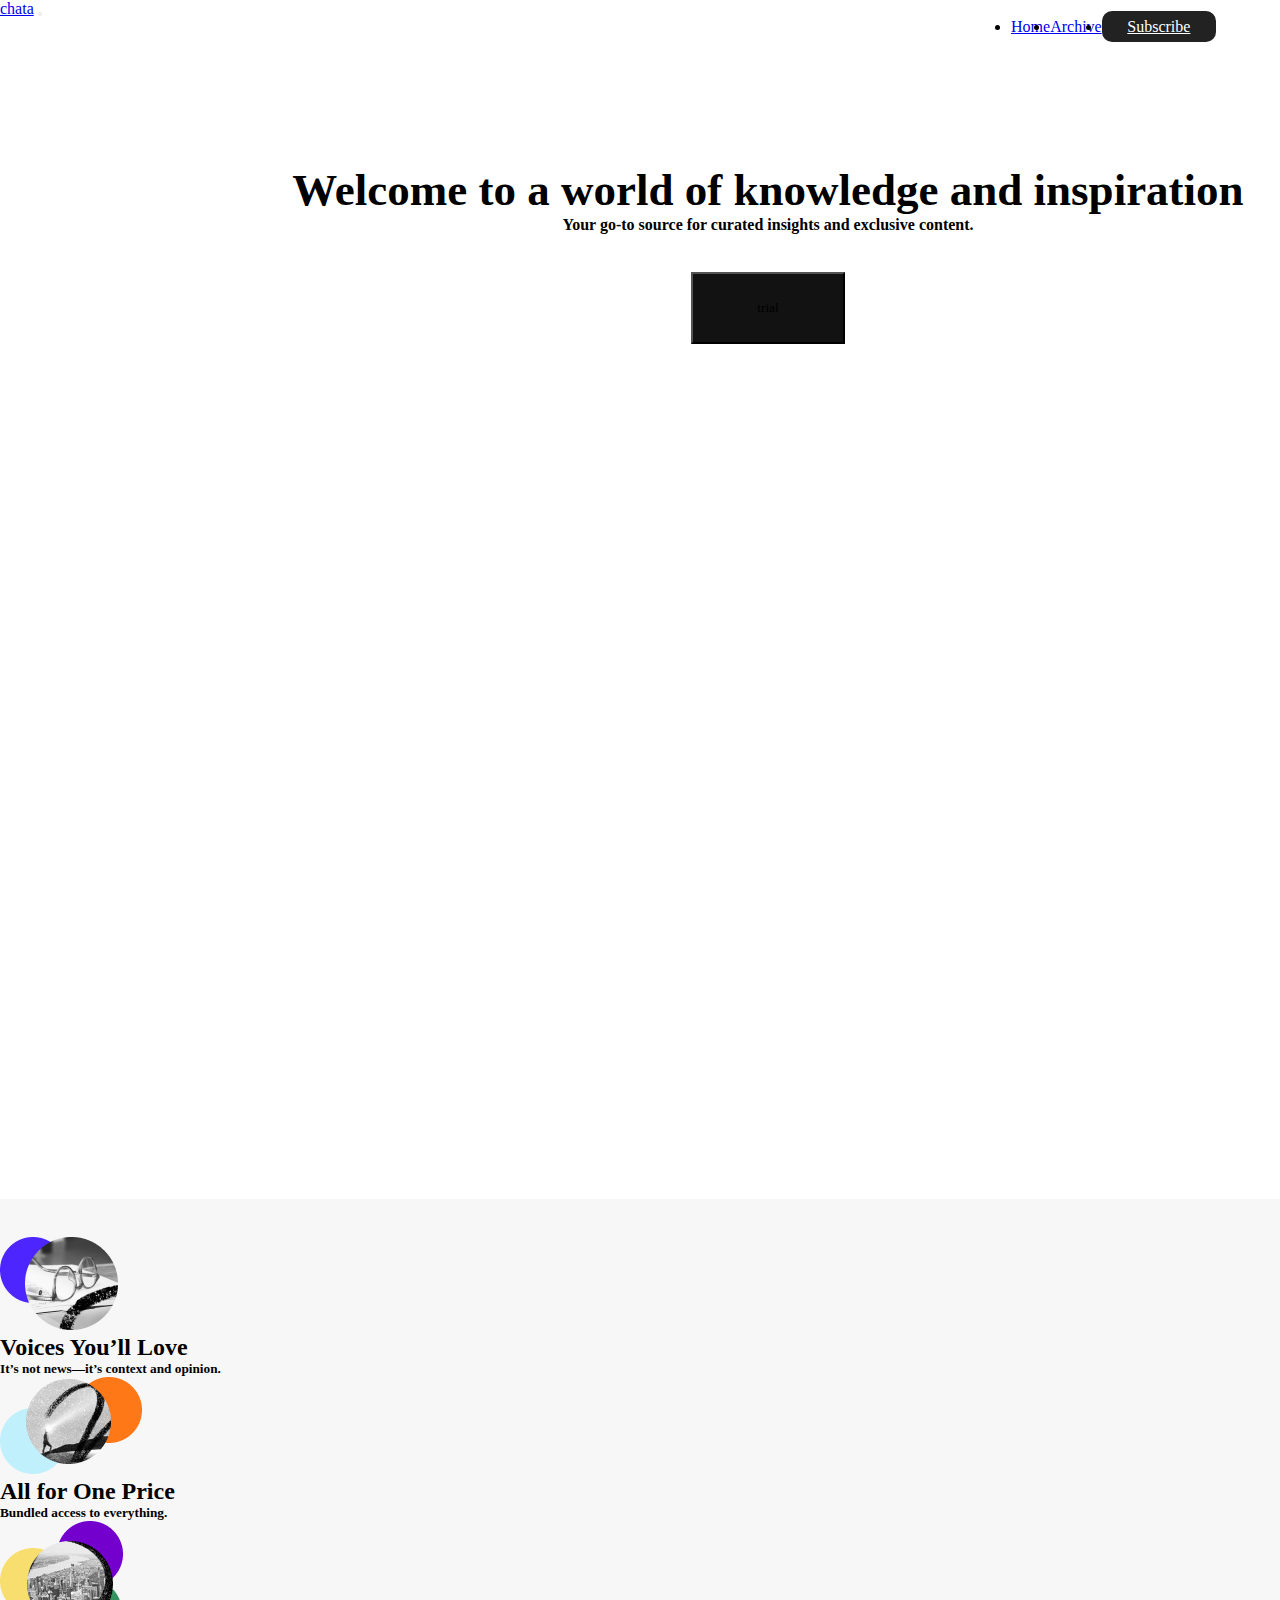
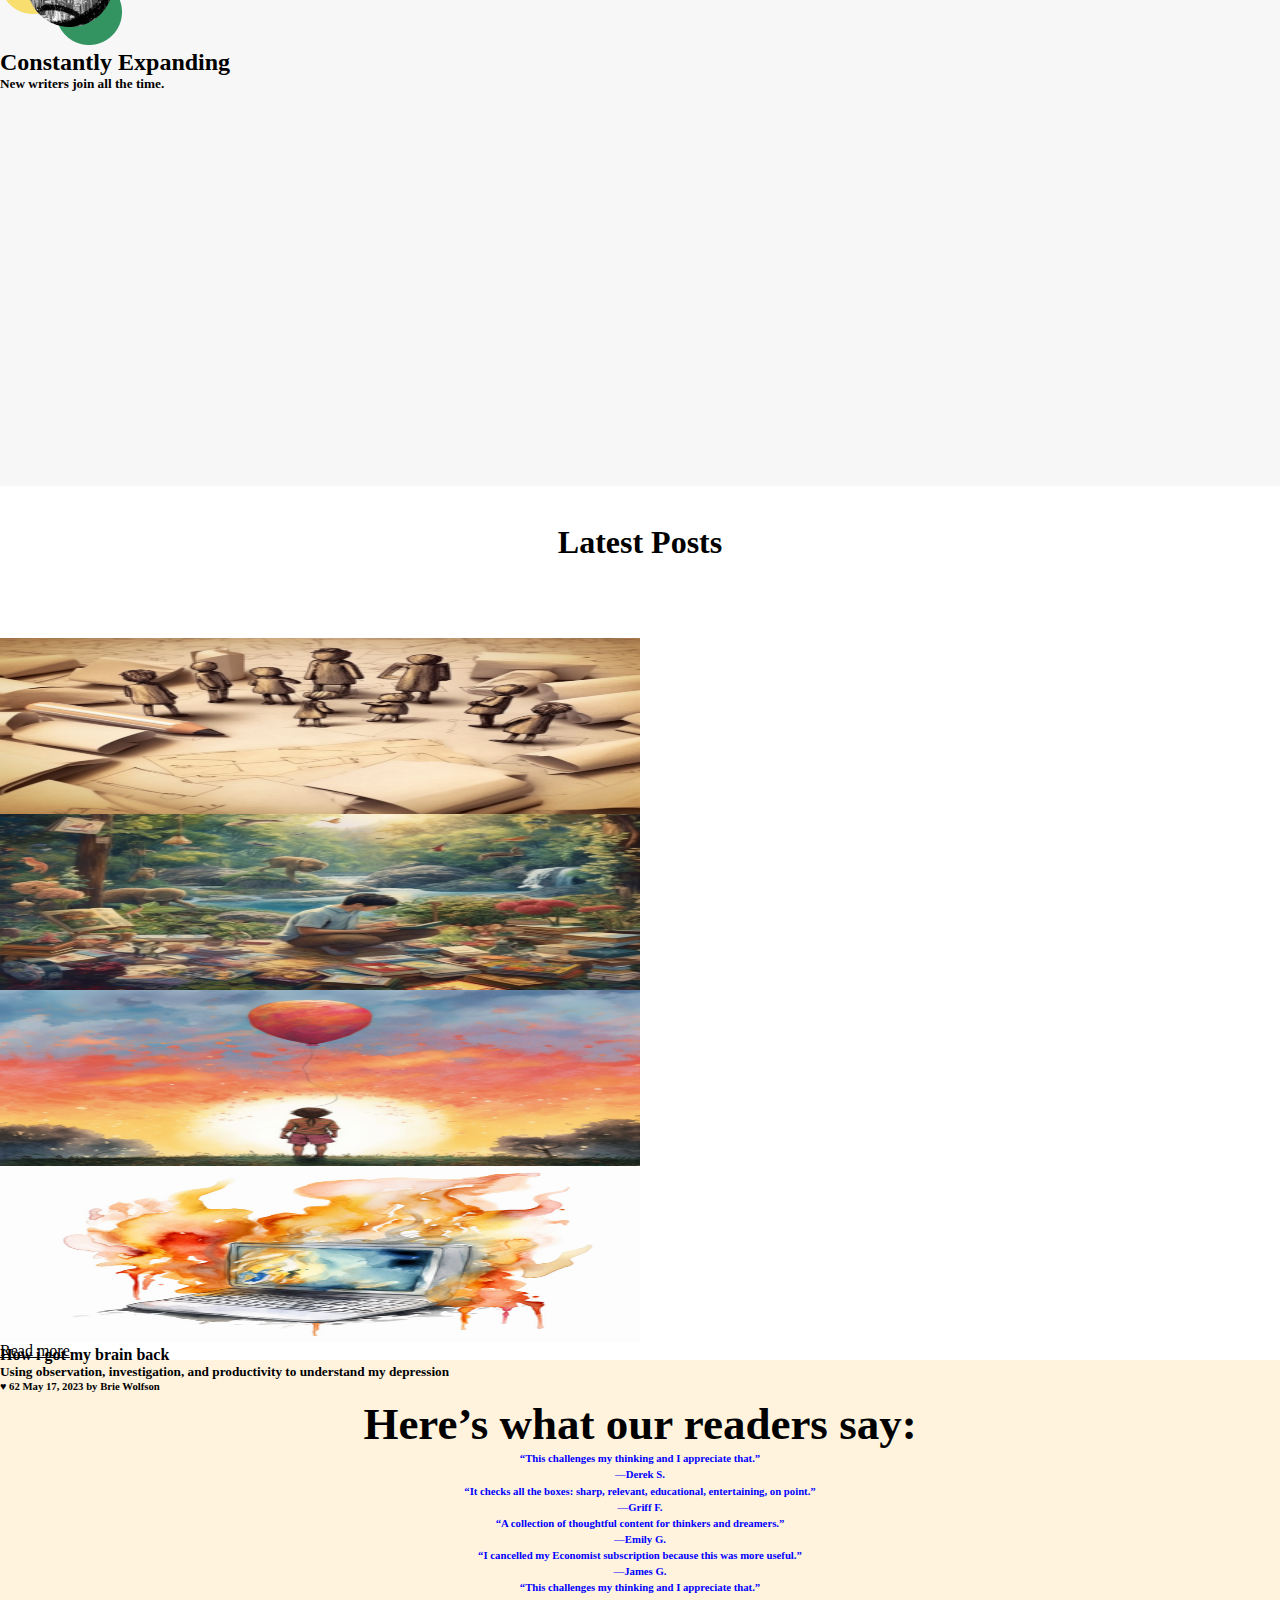
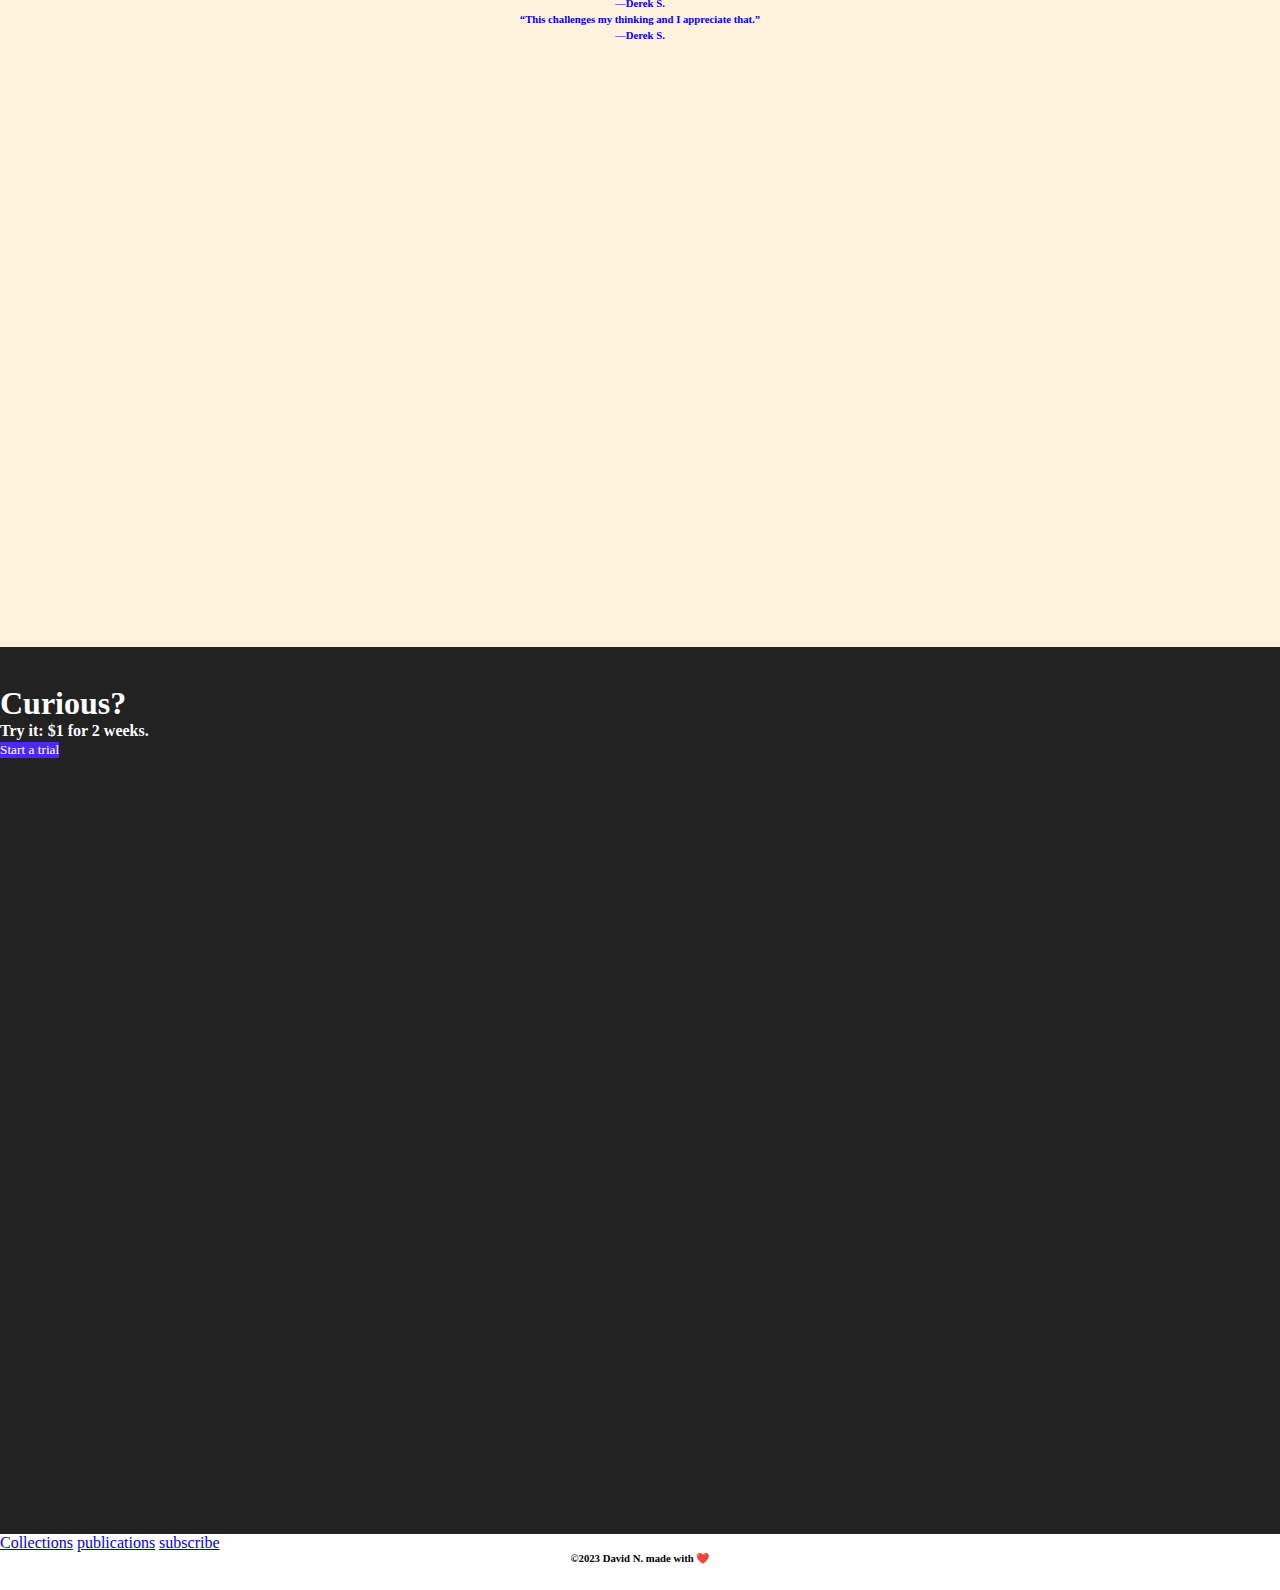
<file: index.html>
<!DOCTYPE html>
<html lang="en">
<head>
    <meta charset="UTF-8">
    <meta http-equiv="X-UA-Compatible" content="IE=edge">
    <meta name="viewport" content="width=device-width, initial-scale=1.0">
    <title>Event</title>
    <link rel="icon" href="/assets/images/jano01.svg" type="favicon" style="width: 1rem;"/>
    <link href="https://cdn.jsdelivr.net/npm/bootstrap@5.1.3/dist/css/bootstrap.min.css" rel="stylesheet" integrity="sha384-1BmE4kWBq78iYhFldvKuhfTAU6auU8tT94WrHftjDbrCEXSU1oBoqyl2QvZ6jIW3" crossorigin="anonymous">
    <link href="/assets/index.css" rel="stylesheet"/>
</head>
<body>

    <nav class="navbar navbar-expand-lg navbar-light bg-light fixed-top">
        <div class="container-fluid">
          <a class="navbar-brand" href="#" style="width: 4rem; cursor: pointer">chata</a>
          <button class="navbar-toggler" type="button" data-bs-toggle="collapse" data-bs-target="#navbarSupportedContent" aria-controls="navbarSupportedContent" aria-expanded="false" aria-label="Toggle navigation">
            <span class="navbar-toggler-icon"></span>
          </button>
          <div class="collapse navbar-collapse py-1" id="navbarSupportedContent">
            <ul class="navbar-nav">
              <li class="nav-item">
                <a class="nav-link" href="/index.html">Home</a>
              </li>

              <li class="nav-item">
                <a class="nav-link" href="/archive.html">Archive</a>
              </li>

              <li class="nav-item">
                <a class="nav-link" style="background-color: #222222; border-radius: 10px; border: none; color: #fff; padding: 7px 1.6rem;" href="/subscribe.html">Subscribe</a>
              </li>
            </ul>
          </div>
        </div>
      </nav>

        <div class="row header-content">
            <div class="col-12 d-flex flex-column p-9 justify-content-center">
               <div>
                    <h1>Welcome to a world of knowledge and inspiration</h1>
                    <h4>Your go-to source for curated insights and exclusive content.</h4>

                    <button class="btn btn-secondary">trial</button>
               </div>
            </div>
        </div>

        <div class="row" style="background-color: #efeeee7d; padding: 0; height: 90vh; padding: 3% 0;">
            <div class="row d-flex justify-content-center gap-2">
               <div class="col-12 col-md-6 col-lg-4 d-flex flex-column align-items-center justify-content-center">
                    <img src="/assets/images/jano03.png"/>
                    <h2>Voices You’ll Love </h2>
                    <h5>It’s not news—it’s context and opinion.</h5>
               </div>

               <div class="col-12 col-md-6 col-lg-5 d-flex flex-column align-items-center justify-content-center">
                <img src="/assets/images/jano04.png"/>
                <h2>All for One Price</h2>
                <h5>Bundled access to everything.</h5>
           </div>

           <div class="col-12 col-md-6 col-lg-5 d-flex flex-column align-items-center justify-content-center mt-5">
            <img src="/assets/images/jano05.png"/>
            <h2>Constantly Expanding</h2>
            <h5>New writers join all the time.</h5>
           </div>
            </div>
        </div>

        <div class="row d-flex flex-column justify-content-center align-items-center">
            <h1 style="text-align: center; margin: 3% auto 6%;">Latest Posts</h1>

            <div class="col-12 col-md-9 col-lg-7 d-flex align-items-start justify-content-center my-4" style="height: 11rem; gap: 2%;">
                <img src="/assets/images/jano07.png" style="height: 100%; width: 50%;"/>
                <div >
                    <h4>How i got my brain back</h2>
                <h5>Using observation, investigation, and
                    productivity to understand my depression</h5>

                <h6>♥ 62 May 17, 2023 by Brie Wolfson</h6>
                </div>
            </div>

            <div class="col-12 col-md-9 col-lg-7 d-flex align-items-start justify-content-center my-4" style="height: 11rem; gap: 2%;">
                <img src="/assets/images/jano16.png" style="height: 100%; width: 50%;"/>
                <div >
                    <h4>How i got my brain back</h2>
                <h5>Using observation, investigation, and
                    productivity to understand my depression</h5>

                <h6>♥ 62 May 17, 2023 by Brie Wolfson</h6>
                </div>
            </div>

            <div class="col-12 col-md-9 col-lg-7 d-flex align-items-start justify-content-center my-4" style="height: 11rem; gap: 2%;">
                <img src="/assets/images/jano17.png" style="height: 100%; width: 50%;"/>
                <div >
                    <h4>How i got my brain back</h2>
                <h5>Using observation, investigation, and
                    productivity to understand my depression</h5>

                <h6>♥ 62 May 17, 2023 by Brie Wolfson</h6>
                </div>
            </div>

            <div class="col-12 col-md-9 col-lg-7 d-flex align-items-start justify-content-center my-4" style="height: 11rem; gap: 2%;">
                <img src="/assets/images/jano12.png" style="height: 100%; width: 50%;"/>
                <div >
                    <h4>How i got my brain back</h2>
                <h5>Using observation, investigation, and
                    productivity to understand my depression</h5>

                <h6>♥ 62 May 17, 2023 by Brie Wolfson</h6>
                </div>
            </div>

            <a href="/archive.html" style="text-align: right; padding-right: 4rem; color: #000; margin-bottom: 4rem;">Read more</a>
        </div>

        <div class="row" style="background-color: #FFF3DE; padding: 0; height: 90vh; padding: 3% 0;">

            <h1 style="text-align: center; font-size: 45px;">Here’s what our readers say:</h1>
               <div class="col-12 col-md-6 col-lg-4 d-flex align-items-center justify-content-center">
                    <h6 class="col-12 col-md-9 col-lg-7" style="text-align: center; color: blue; line-height: 150%;">“This challenges my thinking and I appreciate that.”
                       <br/> —Derek S.</h4>
               </div>

               <div class="col-12 col-md-6 col-lg-4 d-flex align-items-center justify-content-center">
                <h6 class="col-12 col-md-9 col-lg-7" style="text-align: center; color: blue; line-height: 150%;">“It checks all the boxes: sharp, relevant, educational, entertaining, on point.”
                    <br/> —Griff F.
                   </h4>
                </div>

                <div class="col-12 col-md-6 col-lg-4 d-flex align-items-center justify-content-center">
                <h6 class="col-12 col-md-9 col-lg-7" style="text-align: center; color: blue; line-height: 150%;">“A collection of thoughtful content for thinkers and dreamers.”
                    <br/> —Emily G.
                </h4>
                </div>

                <div class="col-12 col-md-6 col-lg-4 d-flex align-items-center justify-content-center">
                    <h6 class="col-12 col-md-9 col-lg-7" style="text-align: center; color: blue; line-height: 150%;">“I cancelled my Economist subscription because this was more useful.”
                        <br/>—James G.                        
                        </h4>
               </div>

               <div class="col-12 col-md-6 col-lg-4 d-flex align-items-center justify-content-center">
                <h6 class="col-12 col-md-9 col-lg-7" style="text-align: center; color: blue; line-height: 150%;">“This challenges my thinking and I appreciate that.”
                   <br/> —Derek S.</h4>
                </div>

                <div class="col-12 col-md-6 col-lg-4 d-flex align-items-center justify-content-center">
                <h6 class="col-12 col-md-9 col-lg-7" style="text-align: center; color: blue; line-height: 150%;">“This challenges my thinking and I appreciate that.”
                <br/> —Derek S.</h4>
                </div>

        </div>
    
        <div class="row d-flex justify-content-center" style="background-color: #222222; padding: 0; height: 90vh; padding: 3% 0; color: #fff;">
               <div class="col-12 col-md-9 col-lg-6 d-flex flex-column align-items-center justify-content-center">
                    <h1>Curious?</h1>
                    <h4>Try it: $1 for 2 weeks.</h4>
                    <button type="button" class="py-3 px-5" style="background-color: #4C27FF; border: none; color: #fff;">Start a trial</button>
               </div>
        </div>

        <footer class="row d-flex justify-content-center">
            <div class="col-12 col-md-9 col-lg-6 d-flex my-5 gap-2 justify-content-center">
                <a href="/index.html">Collections</a>
                <a href="/archive.html">publications</a>
                <a href="/subscribe.html">subscribe</a>
            </div>

            <h6 style="text-align: center; margin: 0 auto 2%;">©2023 David N. made with ❤️</h6>
        </footer>
    <script src="https://cdn.jsdelivr.net/npm/bootstrap@5.1.3/dist/js/bootstrap.bundle.min.js" integrity="sha384-ka7Sk0Gln4gmtz2MlQnikT1wXgYsOg+OMhuP+IlRH9sENBO0LRn5q+8nbTov4+1p" crossorigin="anonymous"></script>
</body>
</html>
</file>
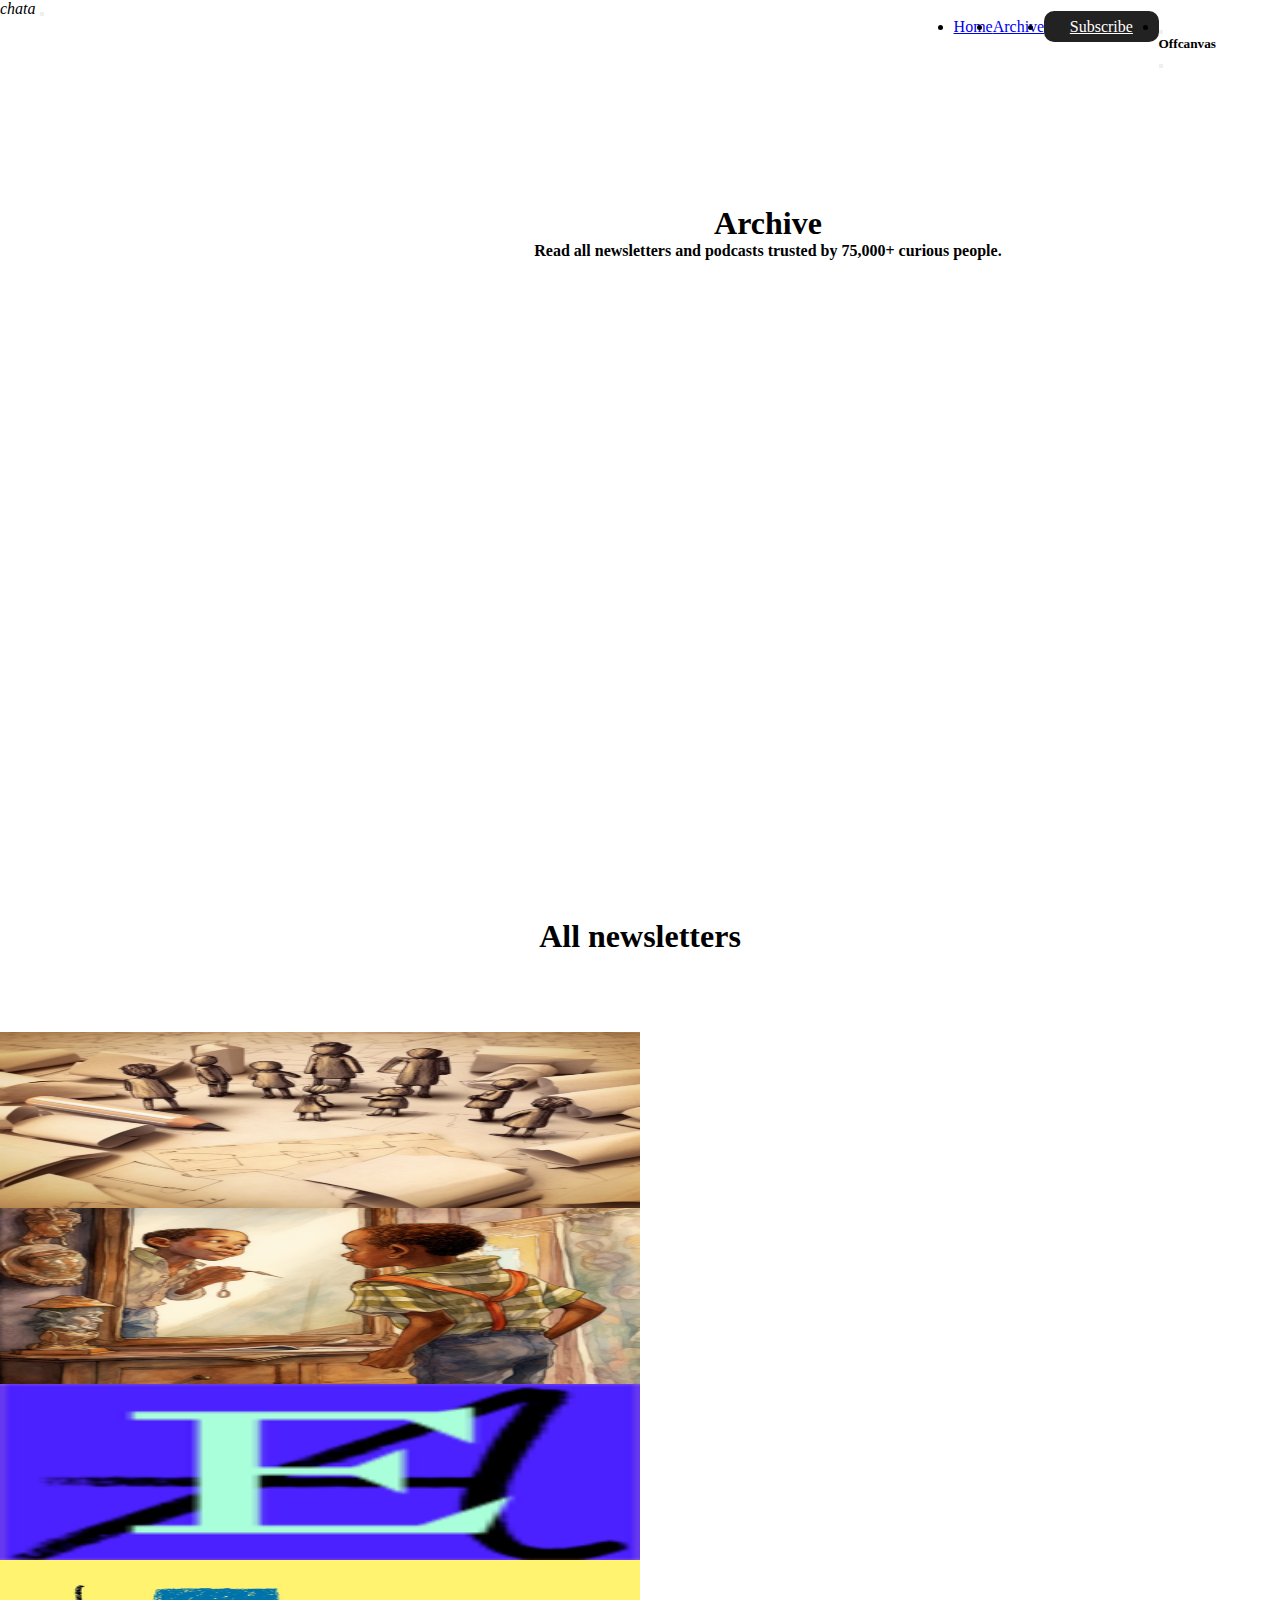
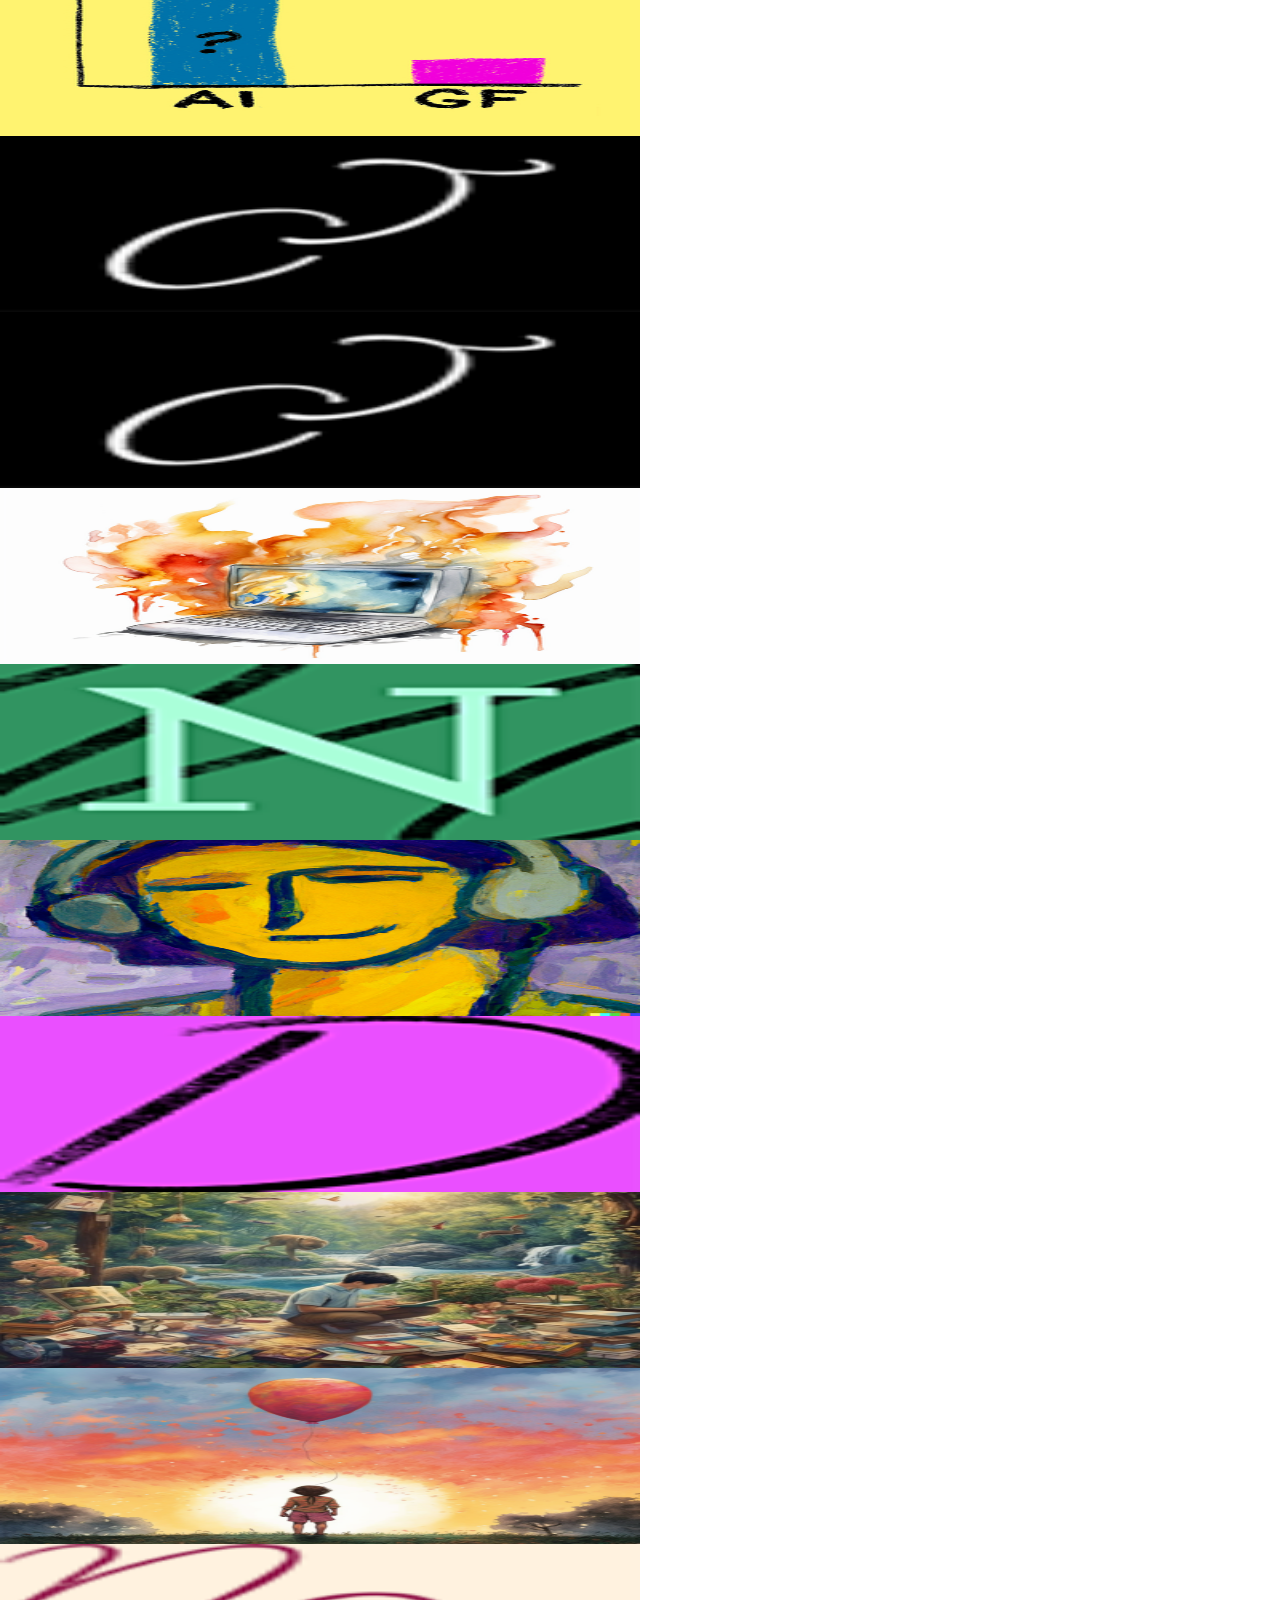
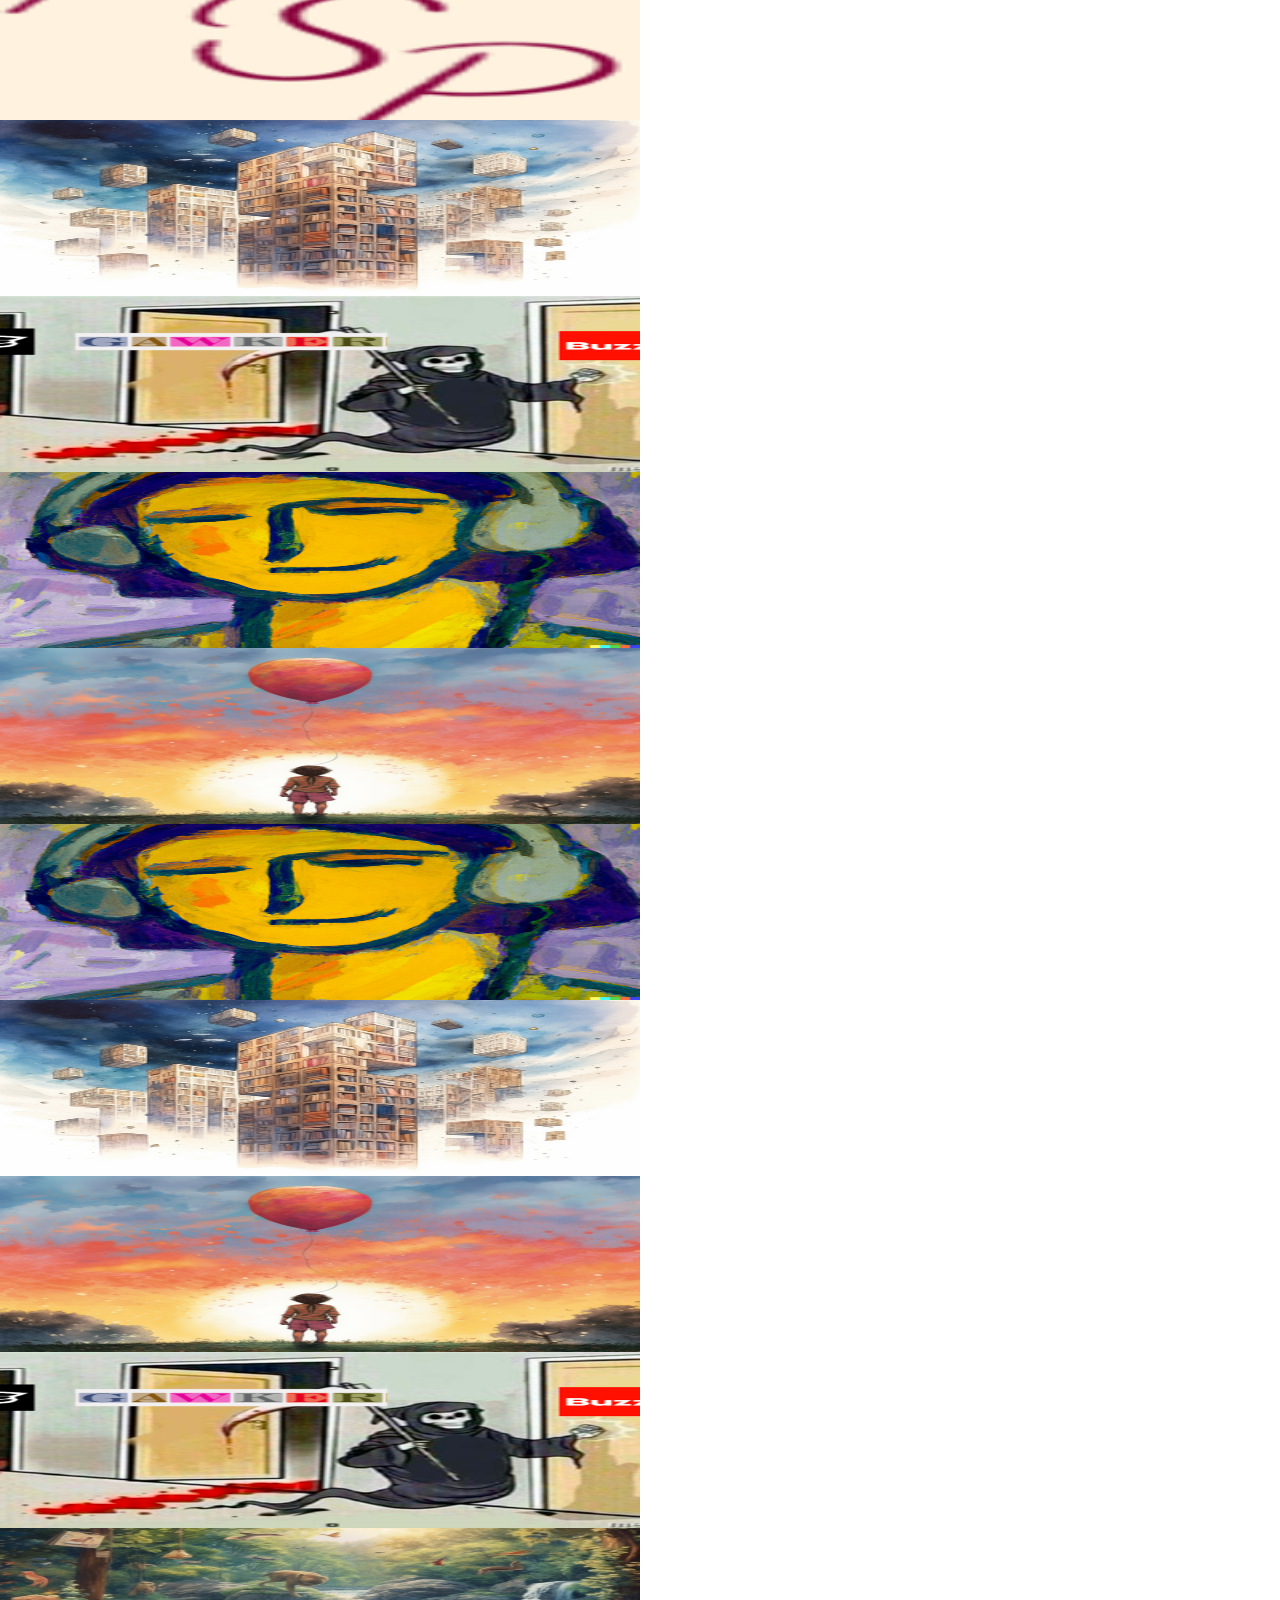
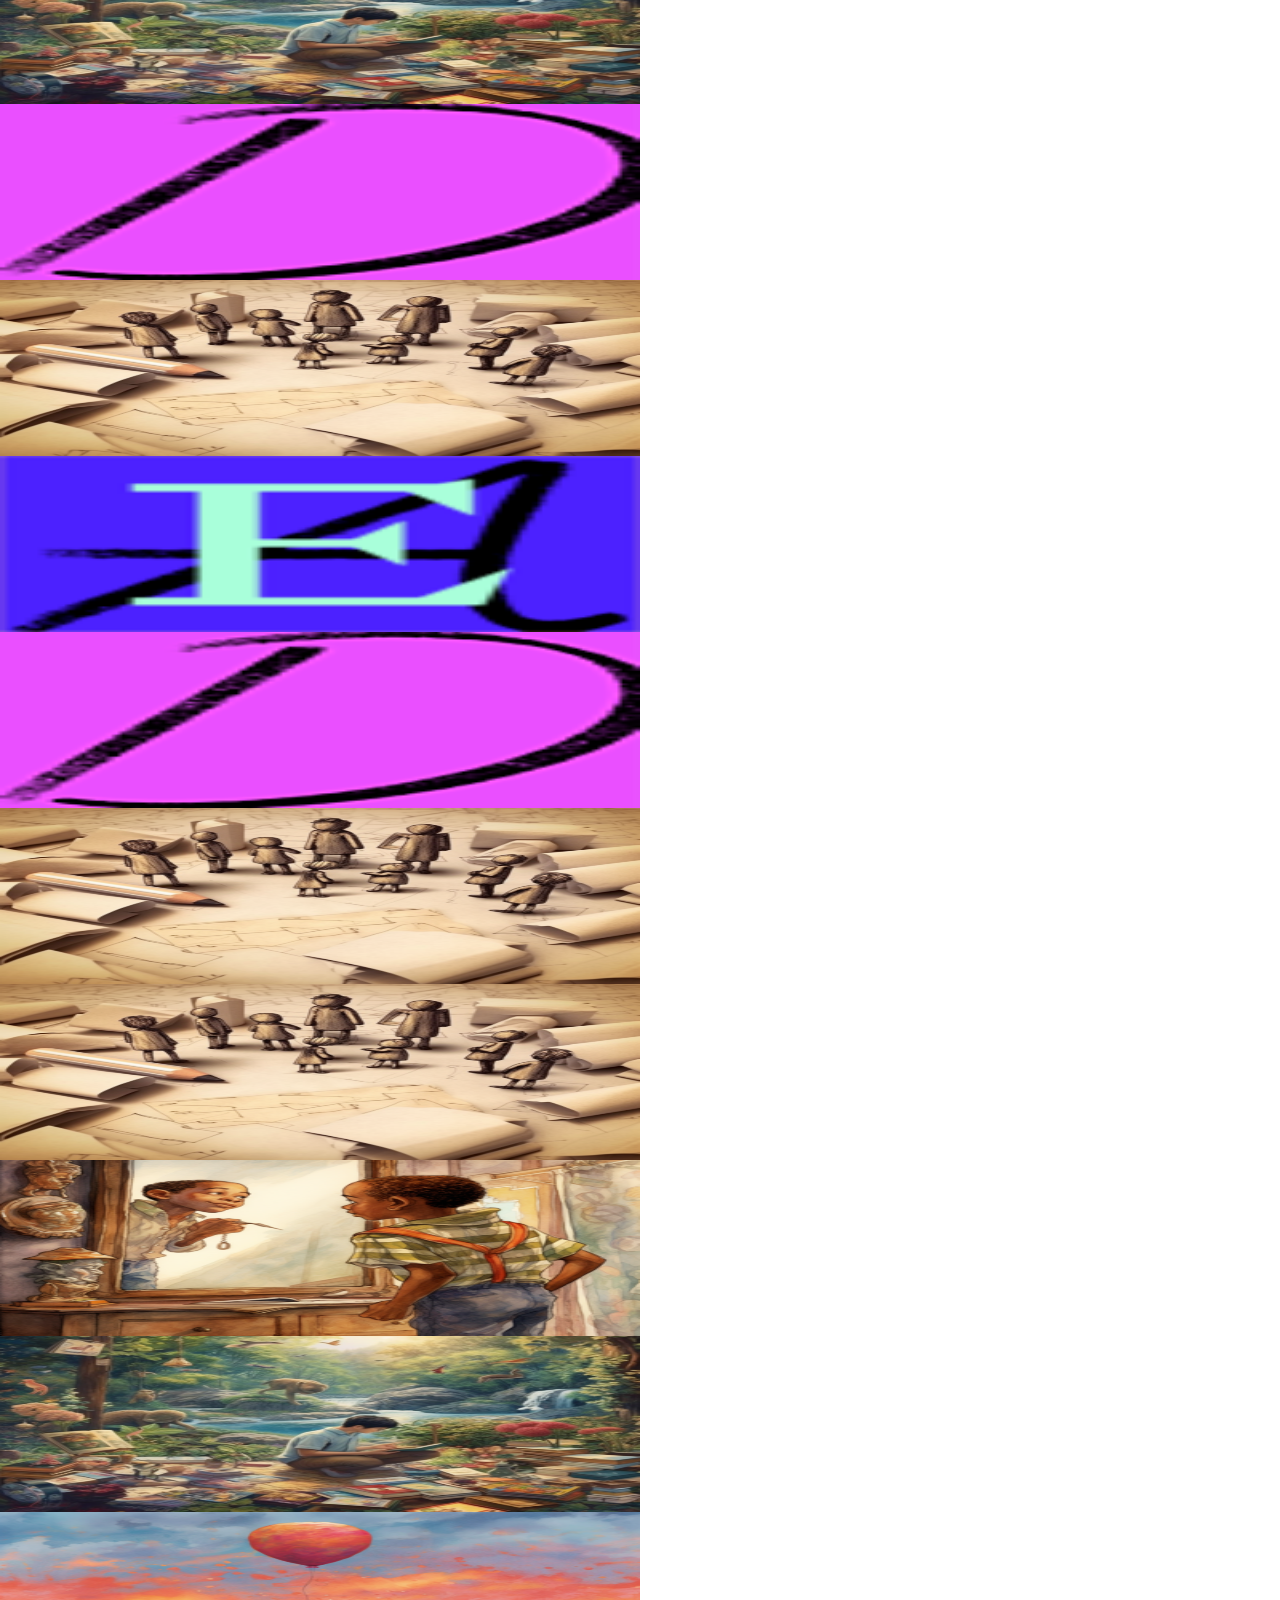
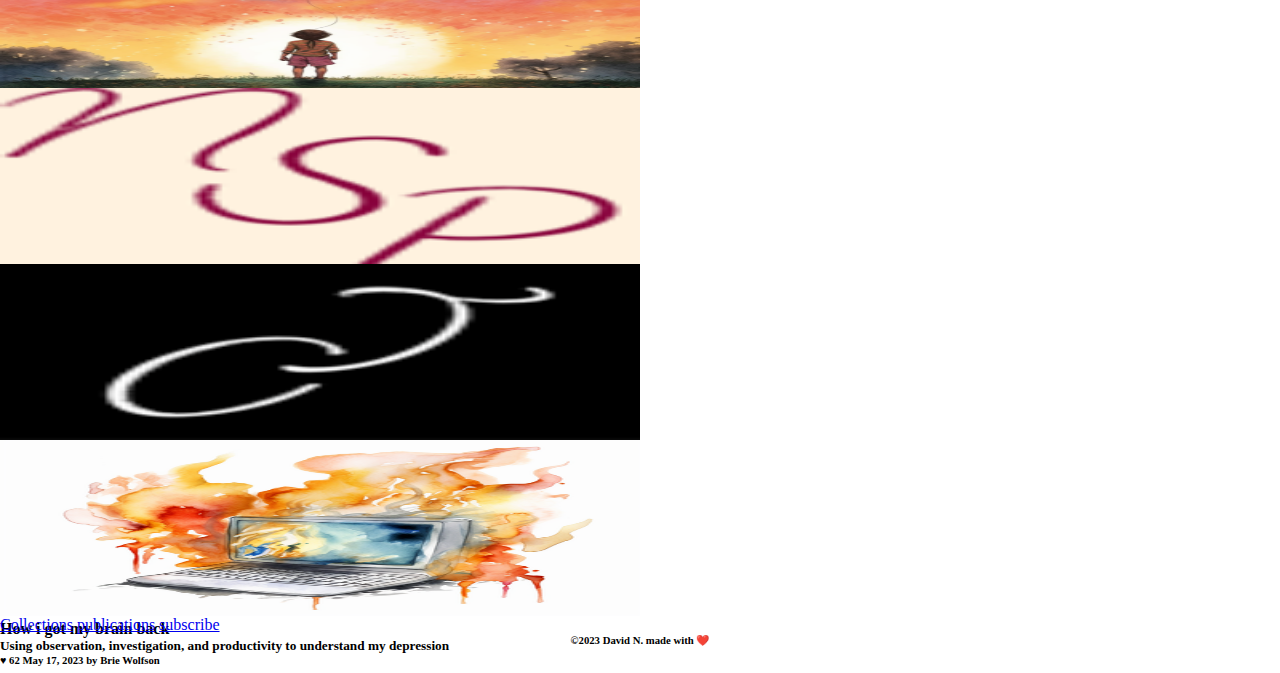
<file: archive.html>
<!DOCTYPE html>
<html lang="en">
<head>
    <meta charset="UTF-8">
    <meta http-equiv="X-UA-Compatible" content="IE=edge">
    <meta name="viewport" content="width=device-width, initial-scale=1.0">
    <title>Event</title>
    <link rel="icon" href="/assets/images/jano01.svg" type="favicon" style="width: 1rem;"/>
    <link href="https://cdn.jsdelivr.net/npm/bootstrap@5.1.3/dist/css/bootstrap.min.css" rel="stylesheet" integrity="sha384-1BmE4kWBq78iYhFldvKuhfTAU6auU8tT94WrHftjDbrCEXSU1oBoqyl2QvZ6jIW3" crossorigin="anonymous">
    <link href="/assets/index.css" rel="stylesheet"/>
</head>
<body>
    <nav class="navbar navbar-expand-lg navbar-light bg-light fixed-top">
        <div class="container-fluid">
            <i class="navbar-brand" href="#" style="width: 4rem; cursor: pointer;">chata</i></a>
          <button class="navbar-toggler" type="button" data-bs-toggle="collapse" data-bs-target="#navbarSupportedContent" aria-controls="navbarSupportedContent" aria-expanded="false" aria-label="Toggle navigation">
            <span class="navbar-toggler-icon"></span>
          </button>
          <div class="collapse navbar-collapse py-1" id="navbarSupportedContent">
            <ul class="navbar-nav">
              <li class="nav-item">
                <a class="nav-link" href="/index.html">Home</a>
              </li>

              <li class="nav-item">
                <a class="nav-link" href="/archive.html">Archive</a>
              </li>

              <li class="nav-item">
                <a class="nav-link" style="background-color: #222222; border-radius: 10px; border: none; color: #fff; padding: 7px 1.6rem;" href="/subscribe.html">Subscribe</a>
              </li>

              <li class="nav-item collapse">
                <button class="btn " type="button" data-bs-toggle="offcanvas" data-bs-target="#offcanvasExample" aria-controls="offcanvasExample">
                    <span class="navbar-toggler-icon"></span>
                  </button>
                  
                  <div class="offcanvas offcanvas-start" tabindex="-1" id="offcanvasExample" aria-labelledby="offcanvasExampleLabel">
                    <div class="offcanvas-header">
                      <h5 class="offcanvas-title" id="offcanvasExampleLabel">Offcanvas</h5>
                      <button type="button" class="btn-close text-reset" data-bs-dismiss="offcanvas" aria-label="Close"></button>
                    </div>
                    <div class="offcanvas-body">
                    
                      <div class="dropdown mt-3">
                      </div>
                    </div>
                  </div>
              </li>
            </ul>
          </div>
        </div>
      </nav>


      <div class="row" style="height: 60vh; padding: 15vh 10%; display: flex; flex-direction: column;  align-items: center; justify-content: start;  background: #fff;">
        <div class="col-12 d-flex flex-column p-9 justify-content-center">
           <div class="col-12">
                <h1 style="text-align: center;">Archive</h1>
                <h4 style="text-align: center;">Read all newsletters and podcasts
                    trusted by 75,000+ curious people.</h4>
           </div>
        </div>
    </div>

    <div class="row d-flex flex-column justify-content-center align-items-center">
        <h1 style="text-align: center; margin: 3% auto 6%;">All newsletters</h1>

        <div class="col-12 col-md-9 col-lg-7 d-flex align-items-start justify-content-center my-4" style="height: 11rem; gap: 2%;">
            <img src="/assets/images/jano07.png" style="height: 100%; width: 50%;"/>
            <div >
                <h4>How i got my brain back</h2>
            <h5>Using observation, investigation, and
                productivity to understand my depression</h5>

            <h6>♥ 62 May 17, 2023 by Brie Wolfson</h6>
            </div>
        </div>

        <div class="col-12 col-md-9 col-lg-7 d-flex align-items-start justify-content-center my-4" style="height: 11rem; gap: 2%;">
            <img src="/assets/images/jano08.png" style="height: 100%; width: 50%;"/>
            <div >
                <h4>How i got my brain back</h2>
            <h5>Using observation, investigation, and
                productivity to understand my depression</h5>

            <h6>♥ 62 May 17, 2023 by Brie Wolfson</h6>
            </div>
        </div>

        <div class="col-12 col-md-9 col-lg-7 d-flex align-items-start justify-content-center my-4" style="height: 11rem; gap: 2%;">
            <img src="/assets/images/jano09.png" style="height: 100%; width: 50%;"/>
            <div >
                <h4>How i got my brain back</h2>
            <h5>Using observation, investigation, and
                productivity to understand my depression</h5>

            <h6>♥ 62 May 17, 2023 by Brie Wolfson</h6>
            </div>
        </div>

        <div class="col-12 col-md-9 col-lg-7 d-flex align-items-start justify-content-center my-4" style="height: 11rem; gap: 2%;">
            <img src="/assets/images/jano10.jpeg" style="height: 100%; width: 50%;"/>
            <div >
                <h4>How i got my brain back</h2>
            <h5>Using observation, investigation, and
                productivity to understand my depression</h5>

            <h6>♥ 62 May 17, 2023 by Brie Wolfson</h6>
            </div>
        </div>


        <div class="col-12 col-md-9 col-lg-7 d-flex align-items-start justify-content-center my-4" style="height: 11rem; gap: 2%;">
            <img src="/assets/images/jano11.png" style="height: 100%; width: 50%;"/>
            <div >
                <h4>How i got my brain back</h2>
            <h5>Using observation, investigation, and
                productivity to understand my depression</h5>

            <h6>♥ 62 May 17, 2023 by Brie Wolfson</h6>
            </div>
        </div>


        <div class="col-12 col-md-9 col-lg-7 d-flex align-items-start justify-content-center my-4" style="height: 11rem; gap: 2%;">
            <img src="/assets/images/jano11.png" style="height: 100%; width: 50%;"/>
            <div >
                <h4>How i got my brain back</h2>
            <h5>Using observation, investigation, and
                productivity to understand my depression</h5>

            <h6>♥ 62 May 17, 2023 by Brie Wolfson</h6>
            </div>
        </div>


        <div class="col-12 col-md-9 col-lg-7 d-flex align-items-start justify-content-center my-4" style="height: 11rem; gap: 2%;">
            <img src="/assets/images/jano12.png" style="height: 100%; width: 50%;"/>
            <div >
                <h4>How i got my brain back</h2>
            <h5>Using observation, investigation, and
                productivity to understand my depression</h5>

            <h6>♥ 62 May 17, 2023 by Brie Wolfson</h6>
            </div>
        </div>


        <div class="col-12 col-md-9 col-lg-7 d-flex align-items-start justify-content-center my-4" style="height: 11rem; gap: 2%;">
            <img src="/assets/images/jano13.png" style="height: 100%; width: 50%;"/>
            <div >
                <h4>How i got my brain back</h2>
            <h5>Using observation, investigation, and
                productivity to understand my depression</h5>

            <h6>♥ 62 May 17, 2023 by Brie Wolfson</h6>
            </div>
        </div>


        <div class="col-12 col-md-9 col-lg-7 d-flex align-items-start justify-content-center my-4" style="height: 11rem; gap: 2%;">
            <img src="/assets/images/jano14.png" style="height: 100%; width: 50%;"/>
            <div >
                <h4>How i got my brain back</h2>
            <h5>Using observation, investigation, and
                productivity to understand my depression</h5>

            <h6>♥ 62 May 17, 2023 by Brie Wolfson</h6>
            </div>
        </div>


        <div class="col-12 col-md-9 col-lg-7 d-flex align-items-start justify-content-center my-4" style="height: 11rem; gap: 2%;">
            <img src="/assets/images/jano15.png" style="height: 100%; width: 50%;"/>
            <div >
                <h4>How i got my brain back</h2>
            <h5>Using observation, investigation, and
                productivity to understand my depression</h5>

            <h6>♥ 62 May 17, 2023 by Brie Wolfson</h6>
            </div>
        </div>



        <div class="col-12 col-md-9 col-lg-7 d-flex align-items-start justify-content-center my-4" style="height: 11rem; gap: 2%;">
            <img src="/assets/images/jano16.png" style="height: 100%; width: 50%;"/>
            <div >
                <h4>How i got my brain back</h2>
            <h5>Using observation, investigation, and
                productivity to understand my depression</h5>

            <h6>♥ 62 May 17, 2023 by Brie Wolfson</h6>
            </div>
        </div>


        <div class="col-12 col-md-9 col-lg-7 d-flex align-items-start justify-content-center my-4" style="height: 11rem; gap: 2%;">
            <img src="/assets/images/jano17.png" style="height: 100%; width: 50%;"/>
            <div >
                <h4>How i got my brain back</h2>
            <h5>Using observation, investigation, and
                productivity to understand my depression</h5>

            <h6>♥ 62 May 17, 2023 by Brie Wolfson</h6>
            </div>
        </div>

        <div class="col-12 col-md-9 col-lg-7 d-flex align-items-start justify-content-center my-4" style="height: 11rem; gap: 2%;">
            <img src="/assets/images/jano18.png" style="height: 100%; width: 50%;"/>
            <div >
                <h4>How i got my brain back</h2>
            <h5>Using observation, investigation, and
                productivity to understand my depression</h5>

            <h6>♥ 62 May 17, 2023 by Brie Wolfson</h6>
            </div>
        </div>

        <div class="col-12 col-md-9 col-lg-7 d-flex align-items-start justify-content-center my-4" style="height: 11rem; gap: 2%;">
            <img src="/assets/images/jano19.png" style="height: 100%; width: 50%;"/>
            <div >
                <h4>How i got my brain back</h2>
            <h5>Using observation, investigation, and
                productivity to understand my depression</h5>

            <h6>♥ 62 May 17, 2023 by Brie Wolfson</h6>
            </div>
        </div>

        <div class="col-12 col-md-9 col-lg-7 d-flex align-items-start justify-content-center my-4" style="height: 11rem; gap: 2%;">
            <img src="/assets/images/jano20.png" style="height: 100%; width: 50%;"/>
            <div >
                <h4>How i got my brain back</h2>
            <h5>Using observation, investigation, and
                productivity to understand my depression</h5>

            <h6>♥ 62 May 17, 2023 by Brie Wolfson</h6>
            </div>
        </div>


        <div class="col-12 col-md-9 col-lg-7 d-flex align-items-start justify-content-center my-4" style="height: 11rem; gap: 2%;">
            <img src="/assets/images/jano14.png" style="height: 100%; width: 50%;"/>
            <div >
                <h4>How i got my brain back</h2>
            <h5>Using observation, investigation, and
                productivity to understand my depression</h5>

            <h6>♥ 62 May 17, 2023 by Brie Wolfson</h6>
            </div>
        </div>


        <div class="col-12 col-md-9 col-lg-7 d-flex align-items-start justify-content-center my-4" style="height: 11rem; gap: 2%;">
            <img src="/assets/images/jano17.png" style="height: 100%; width: 50%;"/>
            <div >
                <h4>How i got my brain back</h2>
            <h5>Using observation, investigation, and
                productivity to understand my depression</h5>

            <h6>♥ 62 May 17, 2023 by Brie Wolfson</h6>
            </div>
        </div>


        <div class="col-12 col-md-9 col-lg-7 d-flex align-items-start justify-content-center my-4" style="height: 11rem; gap: 2%;">
            <img src="/assets/images/jano14.png" style="height: 100%; width: 50%;"/>
            <div >
                <h4>How i got my brain back</h2>
            <h5>Using observation, investigation, and
                productivity to understand my depression</h5>

            <h6>♥ 62 May 17, 2023 by Brie Wolfson</h6>
            </div>
        </div>

        <div class="col-12 col-md-9 col-lg-7 d-flex align-items-start justify-content-center my-4" style="height: 11rem; gap: 2%;">
            <img src="/assets/images/jano19.png" style="height: 100%; width: 50%;"/>
            <div >
                <h4>How i got my brain back</h2>
            <h5>Using observation, investigation, and
                productivity to understand my depression</h5>

            <h6>♥ 62 May 17, 2023 by Brie Wolfson</h6>
            </div>
        </div>



        <div class="col-12 col-md-9 col-lg-7 d-flex align-items-start justify-content-center my-4" style="height: 11rem; gap: 2%;">
            <img src="/assets/images/jano17.png" style="height: 100%; width: 50%;"/>
            <div >
                <h4>How i got my brain back</h2>
            <h5>Using observation, investigation, and
                productivity to understand my depression</h5>

            <h6>♥ 62 May 17, 2023 by Brie Wolfson</h6>
            </div>
        </div>


        <div class="col-12 col-md-9 col-lg-7 d-flex align-items-start justify-content-center my-4" style="height: 11rem; gap: 2%;">
            <img src="/assets/images/jano20.png" style="height: 100%; width: 50%;"/>
            <div >
                <h4>How i got my brain back</h2>
            <h5>Using observation, investigation, and
                productivity to understand my depression</h5>

            <h6>♥ 62 May 17, 2023 by Brie Wolfson</h6>
            </div>
        </div>


        <div class="col-12 col-md-9 col-lg-7 d-flex align-items-start justify-content-center my-4" style="height: 11rem; gap: 2%;">
            <img src="/assets/images/jano16.png" style="height: 100%; width: 50%;"/>
            <div >
                <h4>How i got my brain back</h2>
            <h5>Using observation, investigation, and
                productivity to understand my depression</h5>

            <h6>♥ 62 May 17, 2023 by Brie Wolfson</h6>
            </div>
        </div>


        <div class="col-12 col-md-9 col-lg-7 d-flex align-items-start justify-content-center my-4" style="height: 11rem; gap: 2%;">
            <img src="/assets/images/jano15.png" style="height: 100%; width: 50%;"/>
            <div >
                <h4>How i got my brain back</h2>
            <h5>Using observation, investigation, and
                productivity to understand my depression</h5>

            <h6>♥ 62 May 17, 2023 by Brie Wolfson</h6>
            </div>
        </div>


        <div class="col-12 col-md-9 col-lg-7 d-flex align-items-start justify-content-center my-4" style="height: 11rem; gap: 2%;">
            <img src="/assets/images/jano07.png" style="height: 100%; width: 50%;"/>
            <div >
                <h4>How i got my brain back</h2>
            <h5>Using observation, investigation, and
                productivity to understand my depression</h5>

            <h6>♥ 62 May 17, 2023 by Brie Wolfson</h6>
            </div>
        </div>


        <div class="col-12 col-md-9 col-lg-7 d-flex align-items-start justify-content-center my-4" style="height: 11rem; gap: 2%;">
            <img src="/assets/images/jano09.png" style="height: 100%; width: 50%;"/>
            <div >
                <h4>How i got my brain back</h2>
            <h5>Using observation, investigation, and
                productivity to understand my depression</h5>

            <h6>♥ 62 May 17, 2023 by Brie Wolfson</h6>
            </div>
        </div>


        <div class="col-12 col-md-9 col-lg-7 d-flex align-items-start justify-content-center my-4" style="height: 11rem; gap: 2%;">
            <img src="/assets/images/jano15.png" style="height: 100%; width: 50%;"/>
            <div >
                <h4>How i got my brain back</h2>
            <h5>Using observation, investigation, and
                productivity to understand my depression</h5>

            <h6>♥ 62 May 17, 2023 by Brie Wolfson</h6>
            </div>
        </div>

        <div class="col-12 col-md-9 col-lg-7 d-flex align-items-start justify-content-center my-4" style="height: 11rem; gap: 2%;">
            <img src="/assets/images/jano07.png" style="height: 100%; width: 50%;"/>
            <div >
                <h4>How i got my brain back</h2>
            <h5>Using observation, investigation, and
                productivity to understand my depression</h5>

            <h6>♥ 62 May 17, 2023 by Brie Wolfson</h6>
            </div>
        </div>


        <div class="col-12 col-md-9 col-lg-7 d-flex align-items-start justify-content-center my-4" style="height: 11rem; gap: 2%;">
            <img src="/assets/images/jano07.png" style="height: 100%; width: 50%;"/>
            <div >
                <h4>How i got my brain back</h2>
            <h5>Using observation, investigation, and
                productivity to understand my depression</h5>

            <h6>♥ 62 May 17, 2023 by Brie Wolfson</h6>
            </div>
        </div>

        <div class="col-12 col-md-9 col-lg-7 d-flex align-items-start justify-content-center my-4" style="height: 11rem; gap: 2%;">
            <img src="/assets/images/jano08.png" style="height: 100%; width: 50%;"/>
            <div >
                <h4>How i got my brain back</h2>
            <h5>Using observation, investigation, and
                productivity to understand my depression</h5>

            <h6>♥ 62 May 17, 2023 by Brie Wolfson</h6>
            </div>
        </div>

        <div class="col-12 col-md-9 col-lg-7 d-flex align-items-start justify-content-center my-4" style="height: 11rem; gap: 2%;">
            <img src="/assets/images/jano16.png" style="height: 100%; width: 50%;"/>
            <div >
                <h4>How i got my brain back</h2>
            <h5>Using observation, investigation, and
                productivity to understand my depression</h5>

            <h6>♥ 62 May 17, 2023 by Brie Wolfson</h6>
            </div>
        </div>

        <div class="col-12 col-md-9 col-lg-7 d-flex align-items-start justify-content-center my-4" style="height: 11rem; gap: 2%;">
            <img src="/assets/images/jano17.png" style="height: 100%; width: 50%;"/>
            <div >
                <h4>How i got my brain back</h2>
            <h5>Using observation, investigation, and
                productivity to understand my depression</h5>

            <h6>♥ 62 May 17, 2023 by Brie Wolfson</h6>
            </div>
        </div>

        <div class="col-12 col-md-9 col-lg-7 d-flex align-items-start justify-content-center my-4" style="height: 11rem; gap: 2%;">
            <img src="/assets/images/jano18.png" style="height: 100%; width: 50%;"/>
            <div >
                <h4>How i got my brain back</h2>
            <h5>Using observation, investigation, and
                productivity to understand my depression</h5>

            <h6>♥ 62 May 17, 2023 by Brie Wolfson</h6>
            </div>
        </div>

        <div class="col-12 col-md-9 col-lg-7 d-flex align-items-start justify-content-center my-4" style="height: 11rem; gap: 2%;">
            <img src="/assets/images/jano11.png" style="height: 100%; width: 50%;"/>
            <div >
                <h4>How i got my brain back</h2>
            <h5>Using observation, investigation, and
                productivity to understand my depression</h5>

            <h6>♥ 62 May 17, 2023 by Brie Wolfson</h6>
            </div>
        </div>


        <div class="col-12 col-md-9 col-lg-7 d-flex align-items-start justify-content-center my-4" style="height: 11rem; gap: 2%;">
            <img src="/assets/images/jano12.png" style="height: 100%; width: 50%;"/>
            <div >
                <h4>How i got my brain back</h2>
            <h5>Using observation, investigation, and
                productivity to understand my depression</h5>

            <h6>♥ 62 May 17, 2023 by Brie Wolfson</h6>
            </div>
        </div>

    </div>

    <footer class="row d-flex justify-content-center">
        <div class="col-12 col-md-9 col-lg-6 d-flex my-5 gap-2 justify-content-center">
            <a href="/index.html">Collections</a>
            <a href="/archive.html">publications</a>
            <a href="/subscribe.html">subscribe</a>
        </div>

        <h6 style="text-align: center; margin: 0 auto 2%;">©2023 David N. made with ❤️</h6>
    </footer>
    <script src="https://cdn.jsdelivr.net/npm/bootstrap@5.1.3/dist/js/bootstrap.bundle.min.js" integrity="sha384-ka7Sk0Gln4gmtz2MlQnikT1wXgYsOg+OMhuP+IlRH9sENBO0LRn5q+8nbTov4+1p" crossorigin="anonymous"></script>

</body>
</html>
</file>
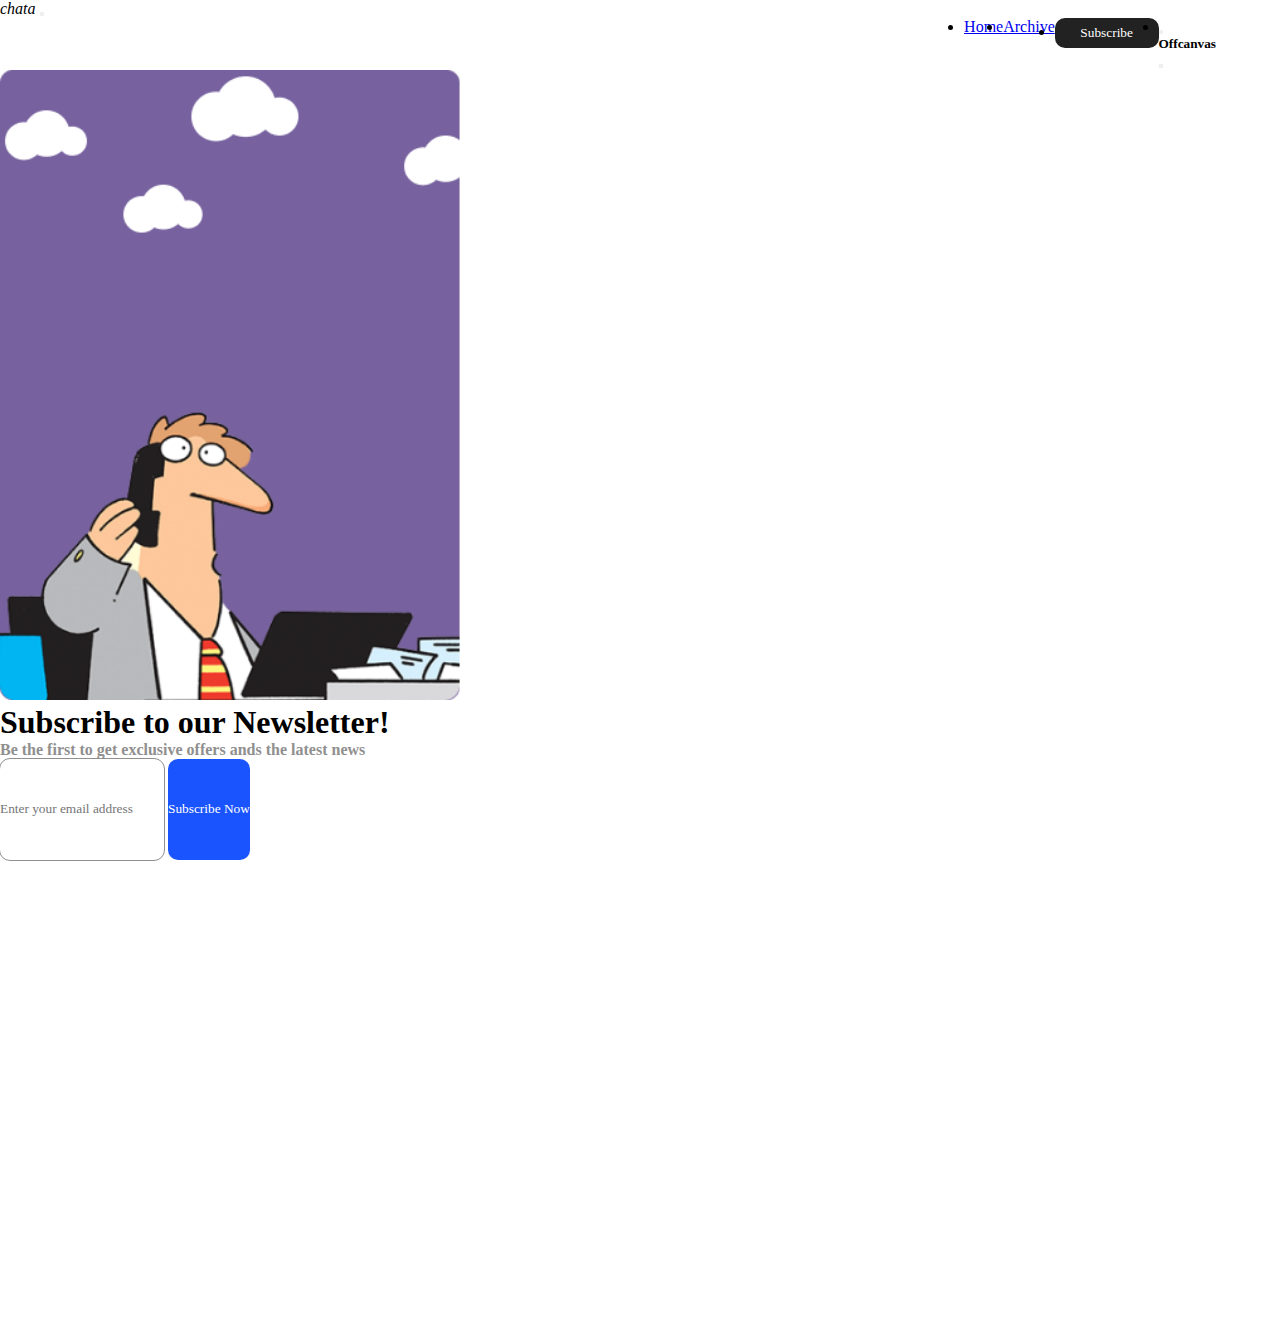
<file: subscribe.html>
<!DOCTYPE html>
<html lang="en">
<head>
    <meta charset="UTF-8">
    <meta http-equiv="X-UA-Compatible" content="IE=edge">
    <meta name="viewport" content="width=device-width, initial-scale=1.0">
    <title>Event</title>
    <link rel="icon" href="/assets/images/jano01.svg" type="favicon" style="width: 1rem;"/>
    <link href="https://cdn.jsdelivr.net/npm/bootstrap@5.1.3/dist/css/bootstrap.min.css" rel="stylesheet" integrity="sha384-1BmE4kWBq78iYhFldvKuhfTAU6auU8tT94WrHftjDbrCEXSU1oBoqyl2QvZ6jIW3" crossorigin="anonymous">
    <link href="/assets/index.css" rel="stylesheet"/>
</head>
<body>
    
    <nav class="navbar navbar-expand-lg navbar-light bg-light fixed-top">
        <div class="container-fluid">
          <i class="navbar-brand" href="#" style="width: 4rem; cursor: pointer">chata</i></a>
          <button class="navbar-toggler" type="button" data-bs-toggle="collapse" data-bs-target="#navbarSupportedContent" aria-controls="navbarSupportedContent" aria-expanded="false" aria-label="Toggle navigation">
            <span class="navbar-toggler-icon"></span>
          </button>
          <div class="collapse navbar-collapse py-1" id="navbarSupportedContent">
            <ul class="navbar-nav">
              <li class="nav-item">
                <a class="nav-link" href="/index.html">Home</a>
              </li>

              <li class="nav-item">
                <a class="nav-link" href="/archive.html">Archive</a>
              </li>

              <li class="nav-item">
                <button class="nav-link" style="background-color: #222222; border-radius: 10px; border: none; color: #fff; padding: 7px 1.6rem;" href="/subscribe.html">Subscribe</button>
              </li>

              <li class="nav-item collapse">
                <button class="btn " type="button" data-bs-toggle="offcanvas" data-bs-target="#offcanvasExample" aria-controls="offcanvasExample">
                    <span class="navbar-toggler-icon"></span>
                  </button>
                  
                  <div class="offcanvas offcanvas-start" tabindex="-1" id="offcanvasExample" aria-labelledby="offcanvasExampleLabel">
                    <div class="offcanvas-header">
                      <h5 class="offcanvas-title" id="offcanvasExampleLabel">Offcanvas</h5>
                      <button type="button" class="btn-close text-reset" data-bs-dismiss="offcanvas" aria-label="Close"></button>
                    </div>
                    <div class="offcanvas-body">
                    
                      <div class="dropdown mt-3">
                      </div>
                    </div>
                  </div>
              </li>
            </ul>
          </div>
        </div>
      </nav>

      <div class="row d-flex justify-content-center align-items-center" style="height: 100vh;">
        <img class="col-12 col-md-5 col-lg-5" src="/assets/images/subpic.png" style="height: 70%;"/>
        <div class="col-12 col-md-6 col-lg-6 d-flex flex-column justify-content-end" style="height: 70%; gap: 5%;">
            <h1>Subscribe to our Newsletter!</h1>

            <h4 style="color: #908F8F;">Be the first to get exclusive offers ands the latest news</h4>

            <form class="row  d-flex flex-column align-items-center" style="height: 40%; gap: 10%;">
                <input type="email" class="col-11" placeholder="Enter your email address" style="outline: 1.4px solid #908F8F; height: 40%; border-radius: 10px; border: none;"/>
                <button type="submit" class="col-11" style="background: #1A54FF; height: 40%; border-radius: 10px; border: none; color: #fff;"> Subscribe Now</button>
            </form>
        </div>
      </div>

    <script src="https://cdn.jsdelivr.net/npm/bootstrap@5.1.3/dist/js/bootstrap.bundle.min.js" integrity="sha384-ka7Sk0Gln4gmtz2MlQnikT1wXgYsOg+OMhuP+IlRH9sENBO0LRn5q+8nbTov4+1p" crossorigin="anonymous"></script>
</body>
</html>
</file>
<file: assets/index.css>
*{
    margin: 0;
    padding: 0;
    font-family: poppins;
}
.navbar-nav{
    width: 95%;
    display: flex;
    justify-content: right;
}
.header-content > div > div {
    width: 100%;
    height: 100vh;
    padding: 15vh 10%;
    display: flex;
    flex-direction: column;
    align-items: center;
    justify-content: start;
    background: #fff;
}

.header-content > div > div >h1{

    font-size: 45px;
    text-align: center;
    font-weight: 900;
}

.header-content > div > div > button{

    padding: 2% 5%;
    margin-top: 3%;
    background: #121212;
}

.header-content > div > div{
    padding-top: 10%;
    font-family: poppins;
    font-weight: 600;
}

.row{
    width: 100% !important;
}
</file>
